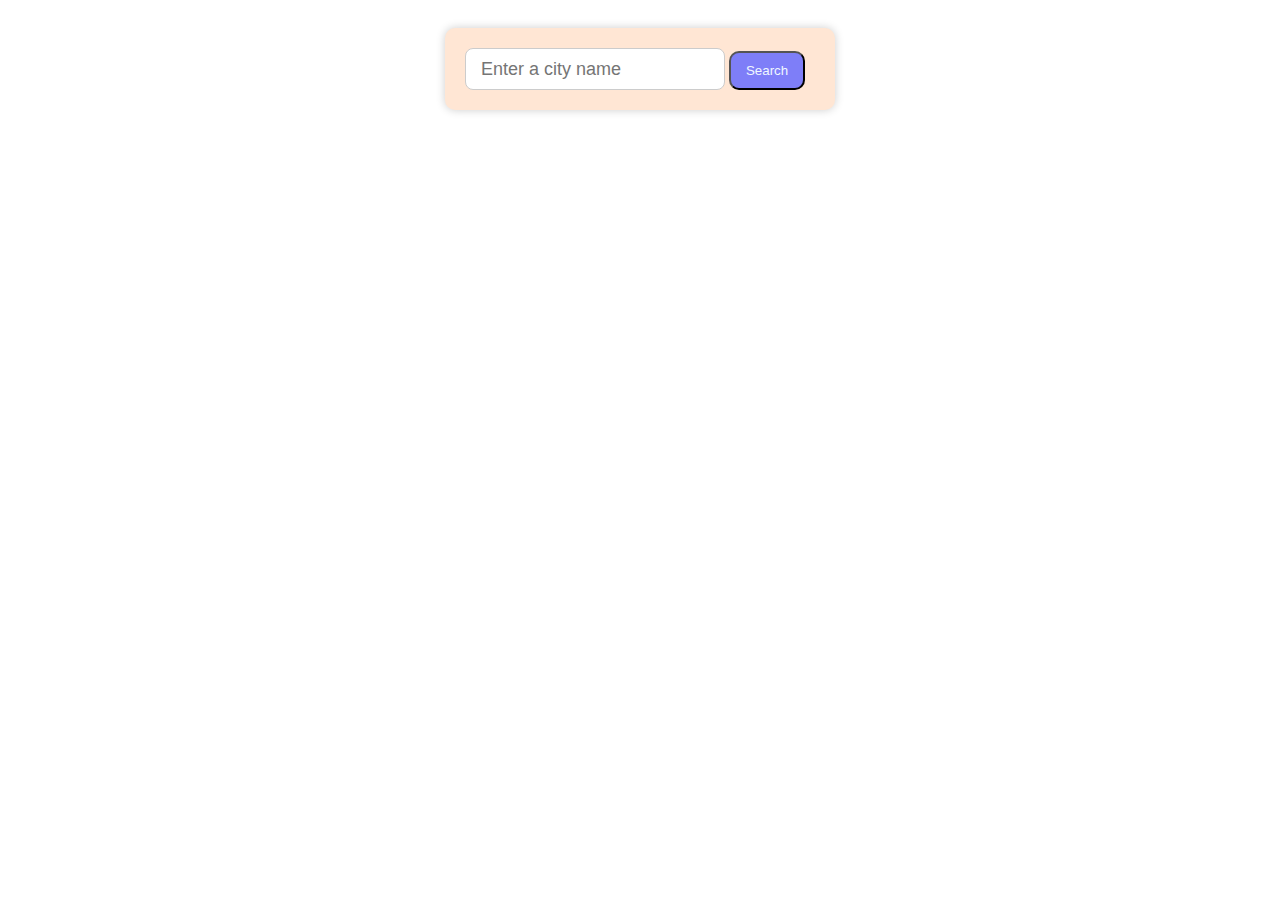
<file: Prototype 2/Weatherapp/index.html>
<!DOCTYPE html>
<html lang="en">
<head>
    <meta charset="UTF-8">
    <meta name="viewport" content="width=device-width, initial-scale=1.0">
    <title>Weather App - Prototype 1</title>
    <link rel="stylesheet" href="Style.css">
</head>
<body>
    <div class="container">
        <input type="text" id="searchInput" placeholder="Enter a city name">
        <button id="searchButton">Search</button>
        <div id="status" class="weatherBox"></div>
    </div>

    <script src="script.js"></script>
</body>
</html>
</file>
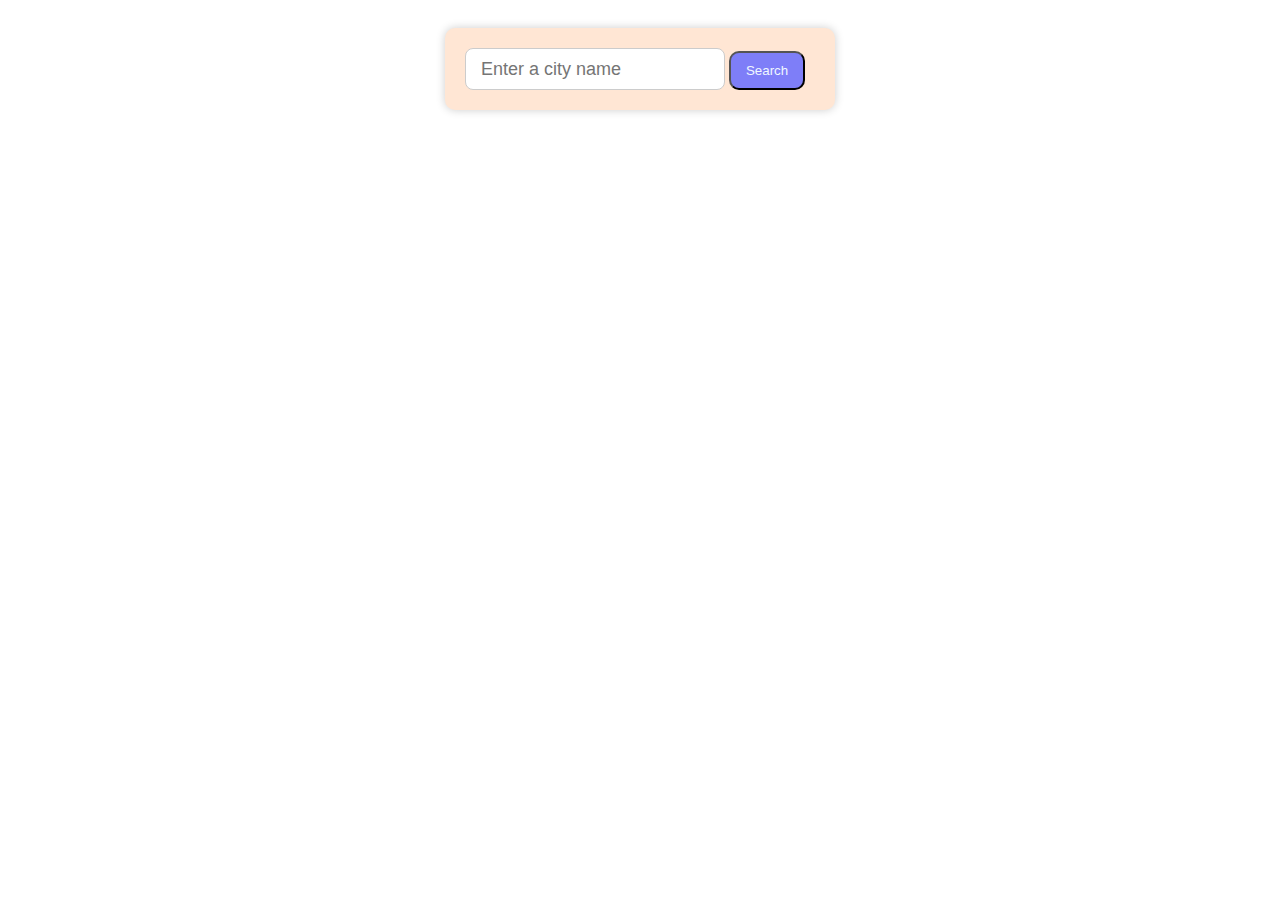
<file: Weather app/Weatherapp/index.html>
<!DOCTYPE html>
<html lang="en">
<head>
    <meta charset="UTF-8">
    <meta name="viewport" content="width=device-width, initial-scale=1.0">
    <title>Weather App - Prototype 1</title>
    <link rel="stylesheet" href="Style.css">
</head>
<body>
    <div class="container">
        <input type="text" id="searchInput" placeholder="Enter a city name">
        <button id="searchButton">Search</button>
        <div id="status" class="weatherBox"></div>
    </div>

    <script src="script.js"></script>
</body>
</html>
</file>
<file: Prototype 2/Weatherapp/Style.css>
body {
    font-family: Arial, sans-serif;
    padding: 20px;
    background: white;
}
.container {
    max-width: 350px;
    background: white;
    padding: 20px;
    margin: auto;
    border-radius: 10px;
    box-shadow: 0 0 10px rgba(0, 0, 0, 0.2);
    background-color: #FFE6D4;
}

#searchInput {
    width: 65%;       
    height: 10px;     
    font-size: 18px;  
    padding: 15px;    
    border-radius: 8px;
    border: 1px solid #ccc;
    outline: none;
}


#searchButton {
    padding: 10px 15px;
    cursor: pointer;
    background-color: rgb(126, 126, 248);
    border-radius: 10px;
    color: aliceblue;
}
#searchButton:hover {
    background-color: rgb(20, 118, 223);
}

 .weatherBox {
    order: 5;
    margin-top: 15px;
    padding: 20px;
    border-radius: 25px;
    background: linear-gradient(to bottom right, #8ce4ff);
    box-shadow: 0 8px 20px rgba(0,0,0,0.25);
    text-align: center;
    animation: slideDown 0.4s ease;
    font-size: 14px;
}


.weatherBox:empty {
    display: none;
}

/* City Name */
.weatherBox strong:first-child {
    font-size: 35px;
    margin-bottom: 5px;
}


.weatherBox strong.info {
    font-size: 18px; 
    margin-bottom: 8px;
}


.weatherBox strong.temperature {
    font-size: 35px;
    margin-bottom: 5px;
}


.weather-details {
    display: flex;
    justify-content: space-between; 
    padding: 5px 0;
    font-size: 16px;
}

.weather-details .label {
    font-weight: 600;
}

.weather-details .value {
    font-weight: 400;
}



.weatherBox img {
    width: 90px;
    margin: 10px auto;
    display: block;
}


.weatherBox strong:nth-of-type(3) {
    font-size: 15px;
    margin: 10px 0;
}


.weatherBox strong {
    font-weight: 600;
}

@keyframes slideDown {
    from {
        opacity: 0;
        transform: translateY(-15px);
    }
    to {
        opacity: 1;
        transform: translateY(0);
    }
}
</file>
<file: Weather app/Weatherapp/Style.css>
body {
    font-family: Arial, sans-serif;
    padding: 20px;
    background: white;
}
.container {
    max-width: 350px;
    background: white;
    padding: 20px;
    margin: auto;
    border-radius: 10px;
    box-shadow: 0 0 10px rgba(0, 0, 0, 0.2);
    background-color: #FFE6D4;
}

#searchInput {
    width: 65%;       
    height: 10px;     
    font-size: 18px;  
    padding: 15px;    
    border-radius: 8px;
    border: 1px solid #ccc;
    outline: none;
}


#searchButton {
    padding: 10px 15px;
    cursor: pointer;
    background-color: rgb(126, 126, 248);
    border-radius: 10px;
    color: aliceblue;
}
#searchButton:hover {
    background-color: rgb(20, 118, 223);
}

 .weatherBox {
    order: 5;
    margin-top: 15px;
    padding: 20px;
    border-radius: 25px;
    background: linear-gradient(to bottom right, #8ce4ff);
    box-shadow: 0 8px 20px rgba(0,0,0,0.25);
    text-align: center;
    animation: slideDown 0.4s ease;
    font-size: 14px;
}


.weatherBox:empty {
    display: none;
}

/* City Name */
.weatherBox strong:first-child {
    font-size: 35px;
    margin-bottom: 5px;
}


.weatherBox strong.info {
    font-size: 18px; 
    margin-bottom: 8px;
}


.weatherBox strong.temperature {
    font-size: 35px;
    margin-bottom: 5px;
}


.weather-details {
    display: flex;
    justify-content: space-between; 
    padding: 5px 0;
    font-size: 16px;
}

.weather-details .label {
    font-weight: 600;
}

.weather-details .value {
    font-weight: 400;
}



.weatherBox img {
    width: 90px;
    margin: 10px auto;
    display: block;
}


.weatherBox strong:nth-of-type(3) {
    font-size: 15px;
    margin: 10px 0;
}


.weatherBox strong {
    font-weight: 600;
}

@keyframes slideDown {
    from {
        opacity: 0;
        transform: translateY(-15px);
    }
    to {
        opacity: 1;
        transform: translateY(0);
    }
}
</file>
